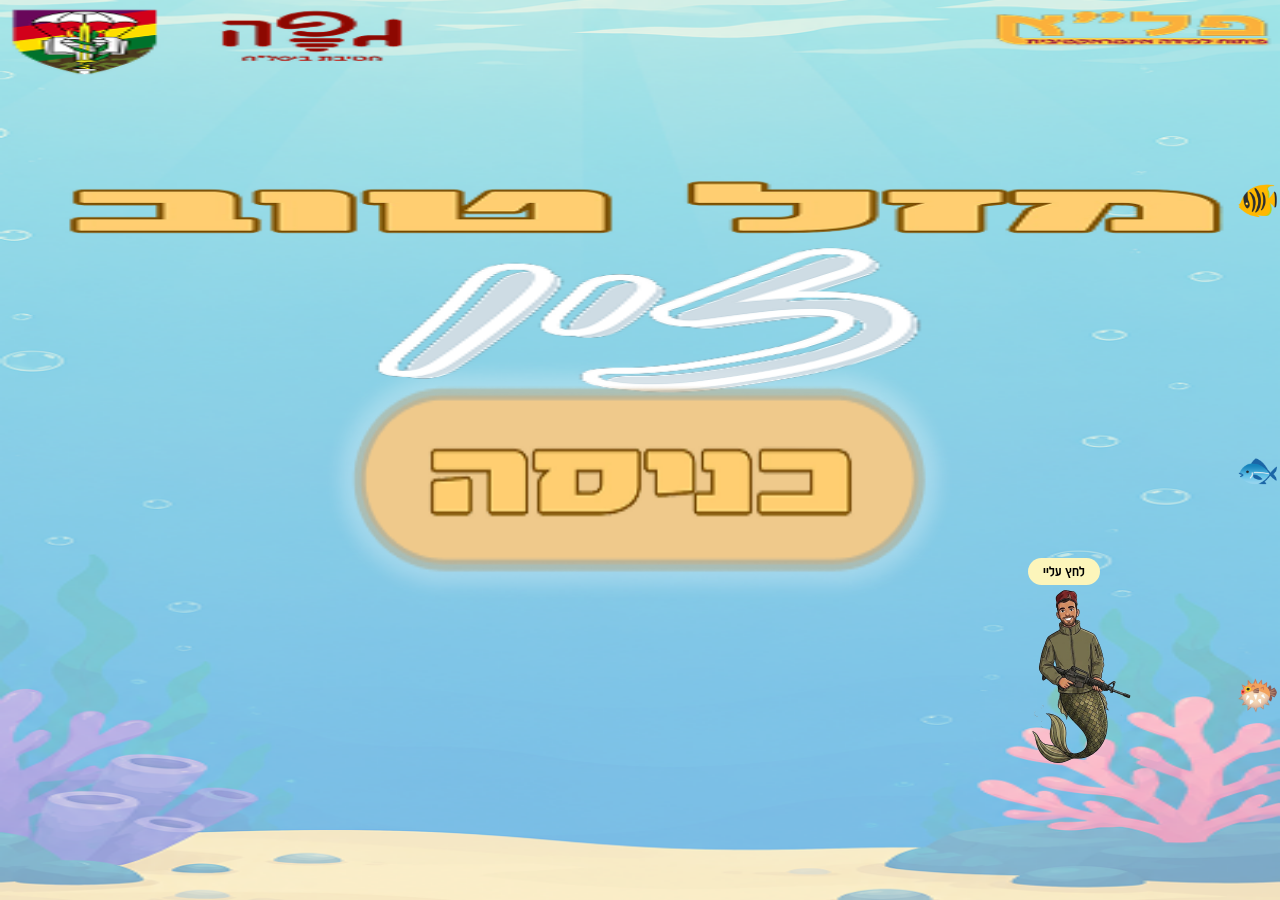
<file: index.html>
<!DOCTYPE html>
<html lang="en">
<head>
  <meta charset="UTF-8">
  <meta name="viewport" content="width=device-width, initial-scale=1.0">
  <title>יומולדת לזיו 23</title>
  <link rel="stylesheet" href="index.css">
</head>

<body>
  <!-- <img class="title" src="assets/titles/mainTitle.png" alt="icon 1"> -->

  <!-- כפתור אקסל -->
  <button class="button" onclick="toBook()">
  <img class="title" src="assets/Group 94.png" alt="icon 1">
  </button>

<img class="ziv" id="ziv" src="assets/image 71.png" alt="זיו">

<div class="speechHint">לחץ עליי</div>

<div id="overlay"></div>

<div id="dialogBox">
    <div id="dialogText"></div>
</div>

<div class="fish fish1">🐠</div>
<div class="fish fish2">🐟</div>
<div class="fish fish3">🐡</div>
</body>
<script>
    function toBook() {
    window.location.href = "form1.html";
}
const ziv = document.getElementById("ziv");
const overlay = document.getElementById("overlay");
const dialogBox = document.getElementById("dialogBox");
const dialogText = document.getElementById("dialogText");
const speechHint = document.querySelector(".speechHint");

let typingInterval;

const text = `לרגל יום הולדתך ה23, רצינו לאחל לך מזל טוב עם ספר תמונות וסרטונים, הכנס ודפדף בין הזכרונות שצברנו יחד. מעריכים מאוד ומאחלים לך יום הולדת שמח! צוות פל"א`;

function typeWriter(message) {

    clearInterval(typingInterval);

    dialogText.textContent = "";

    let i = 0;

    typingInterval = setInterval(() => {

        dialogText.textContent += message[i];

        i++;

        if (i >= message.length) {
            clearInterval(typingInterval);
        }

    }, 35);
}

function openDialog() {

    ziv.classList.add("active");

    overlay.style.display = "block";
    dialogBox.style.display = "block";

    speechHint.style.display = "none";

    typeWriter(text);
}

function closeDialog() {

    ziv.classList.remove("active");

    overlay.style.display = "none";
    dialogBox.style.display = "none";

    speechHint.style.display = "block";

    clearInterval(typingInterval);
}

ziv.addEventListener("click", (e) => {

    e.stopPropagation();

    if (ziv.classList.contains("active")) {
        closeDialog();
    } else {
        openDialog();
    }
});

overlay.addEventListener("click", closeDialog);

dialogBox.addEventListener("click", closeDialog);
</script>
</html>
</file>
<file: index.css>
body {
    margin: 0;
    min-height: 100vh;
    background-image: url("assets/Group\ 96.png");
    background-size: 100vw 100vh;
    background-position: center;
    background-repeat: no-repeat;
    direction: rtl;
    font-family: "secular";
}

@font-face {
    font-family: "secular";
    src: url("assets/fonts/galacticondensed-regular-ffc-web.woff");
}
.navbar {
    position: absolute;
    top: 10%;
    left: 50%;
    width: 95%;
    transform: translate(-50%, -50%);
}

.title {
    position: absolute;
    top: 35%;
    left: 50%;
    width: 90vw;
    transform: translate(-50%, -50%);
}


.button {
    cursor: pointer;
    position: absolute;
    top: 53%;
    left: 50%;
    width: 40vw;
    transform: translateX(-50%);
    -webkit-tap-highlight-color: transparent;
    user-select: none;
    touch-action: manipulation;
    transition: transform 0.3s ease, filter 0.3s ease;
}

.button:hover {
    transform: translateX(-50%) scale(1.1);
    filter: drop-shadow(0 0 12px rgba(255, 255, 255, 0.8));
}

.button:active {
    transform: translateX(-50%) scale(0.95);
}

.title{
      position: absolute;

    width: 50vw;
}


.ziv {
    position: fixed;
    top: 65%;
    left: 5vw;
    transform: translateX(-50%);
    width: 40vw;
    max-width: 180px;
    cursor: pointer;
    transition: all 0.4s ease;
    z-index: 100;
}

/* מצב פתוח */
.ziv.active {
    top: 10%;
    left: 50%;
    width: 60vw;
    max-width: 280px;
    transform: translate(-50%, -50%);
}

.bookContainer {
    position: relative;
    width: 100vw;
    height: 100vh;

    display: flex;
    justify-content: center;
    align-items: center;
}

.page {
    width: 75vw;
    height: 70vh;

    display: flex;
    justify-content: center;
    align-items: center;

    position: relative;
}

.media {
    max-width: 100%;
    max-height: 100%;

    object-fit: contain;

    border-radius: 15px;
}

/* כפתורי ניווט */
.navBtn {
    position: absolute;
    top: 85%;

    width: 40vw;


    transform: translateY(-50%);

    cursor: pointer;

    user-select: none;
    -webkit-tap-highlight-color: transparent;

    transition: transform 0.3s ease,
                opacity 0.3s ease;

    z-index: 10;
}

.navBtn:hover {
    transform: translateY(-50%) scale(1.1);
}

.navBtn:active {
    transform: translateY(-50%) scale(0.95);
}

/* אחורה - ימין */
.prevBtn {
    right: 5%;
}

/* קדימה - שמאל */
.nextBtn {
    left: 5%;
}

/* כשלא צריך להציג כפתור */
.hidden {
    display: none;
}
.ziv {
    position: fixed;
    bottom: 20px;
    right: 60px;
    width: 130px;
    cursor: pointer;
    transition: all 0.4s ease;
    z-index: 100;
}

.ziv.active {
    width: 250px;
    bottom: 50%;
    right: 50%;
    transform: translate(50%, 50%);
}

.speechHint {
    position: fixed;
    bottom: 35%;
    right: 180px;
    background: rgb(252, 245, 187);
    padding: 5px 15px;
    border-radius: 20px;
    font-family: "secular";
    animation: float 2s infinite;
    z-index: 99;
}

.speechHint::after {
    content: "";
    position: absolute;
    top: 10vh;
    right: 25px;
    border: 10px solid transparent;
    border-top-color: rgba(255, 255, 255, 0.024);
}

@keyframes float {
    0%,100% { transform: translateY(0); }
    50% { transform: translateY(-8px); }
}

#overlay {
    position: fixed;
    inset: 0;
    background: rgba(0,0,0,0.6);
    display: none;
    z-index: 90;
}

#dialogBox {
    position: fixed;
    top: 60px;
    left: 50%;
    transform: translateX(-50%);
    width: 80%;
    max-width: 350px;
    background: rgba(255, 255, 255, 0.692);
    border-radius: 20px;
    padding: 20px;
    display: none;
    z-index: 101;
    font-family: "secular";
    direction: rtl;
}

#dialogText {
    min-height: 80px;
    line-height: 1.6;
}

.fish {
    position: fixed;
    font-size: 35px;
    z-index: 1;
    pointer-events: none;
}

.fish1 {
    top: 20%;
    animation: swimRight 20s linear infinite;
}

.fish2 {
    top: 50%;
    animation: swimLeft 18s linear infinite;
}

.fish3 {
    top: 75%;
    animation: swimRight 25s linear infinite;
}

@keyframes swimRight {
    from {
        left: -80px;
        transform: scaleX(1);
    }
    to {
        left: 110%;
        transform: scaleX(1);
    }
}

@keyframes swimLeft {
    from {
        left: 110%;
        transform: scaleX(-1);
    }
    to {
        left: -80px;
        transform: scaleX(-1);
    }
}

/* .page {
    width: 100%;
    height: 100vh;
    display: flex;
    justify-content: center;
    align-items: center;
} */

/* משותף לתמונה ולווידאו */
.media {
    width: 90vw;
    height:30vh;
    object-fit: contain;

    border-radius: 18px;

    /* אפקט יפה של "כרטיס" */
    box-shadow: 0 10px 30px rgba(0,0,0,0.35);

    background: white;
}

/* וידאו קצת יותר מודגש */
video.media {
    background: black;
}

/* במובייל */
@media (max-width: 768px) {
    .media {
        max-width: 80%;
        max-height: 55vh;
    }
}
</file>
